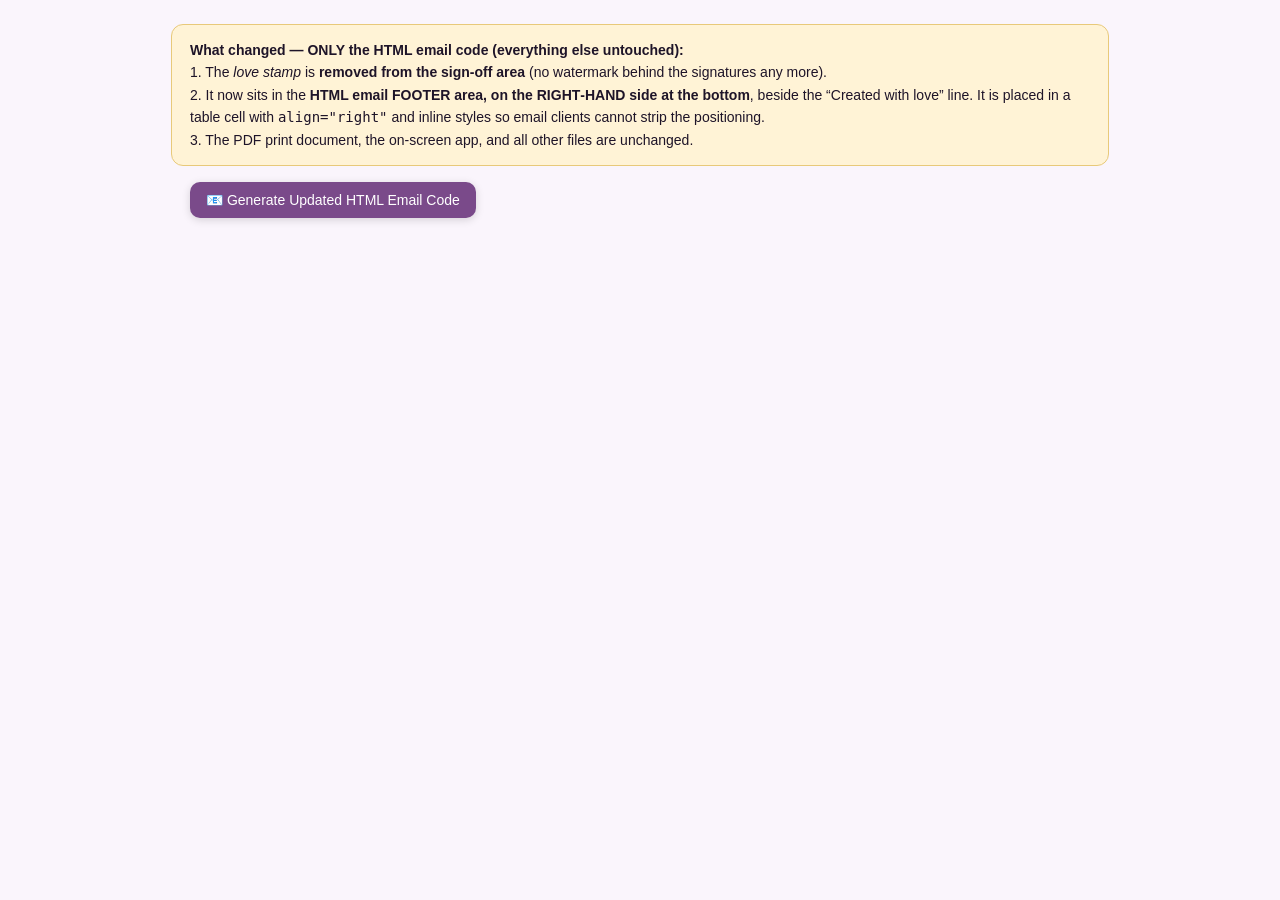
<file: updated-html-email.html>
<!DOCTYPE html>
<html lang="en">
<head>
<meta charset="UTF-8">
<meta name="viewport" content="width=device-width, initial-scale=1">
<title>UPDATED HTML EMAIL CODE — love stamp moved from sign-off to footer (right side)</title>
<style>
  body { font-family: 'Segoe UI', Arial, sans-serif; background:#faf5fc; margin:0; padding:24px; color:#1e1428; }
  .note { max-width:900px; margin:0 auto 16px auto; background:#fff3d6; border:1px solid #e8c97a;
          border-radius:12px; padding:14px 18px; font-size:14px; line-height:1.6; }
  .toolbar { max-width:900px; margin:0 auto 16px auto; display:flex; gap:10px; flex-wrap:wrap; }
  button { cursor:pointer; border:none; border-radius:10px; padding:10px 16px; font-size:14px;
           background:#7a4a8a; color:#fff; box-shadow:0 2px 8px rgba(0,0,0,.15); }
  button.secondary { background:#5a2f6a; }
  #emailModal { position:fixed; inset:0; background:rgba(20,10,30,.75); display:none;
                align-items:center; justify-content:center; z-index:99; padding:20px; }
  #emailModal.active { display:flex; }
  #emailModal .box { background:#fff; border-radius:16px; width:100%; max-width:900px; padding:18px; }
  #emailModal textarea { width:100%; height:50vh; font-family:monospace; font-size:11px;
                         border:1px solid #ccc; border-radius:8px; padding:10px; box-sizing:border-box; }
</style>
</head>
<body>

<div class="note">
  <strong>What changed — ONLY the HTML email code (everything else untouched):</strong><br>
  1. The <em>love stamp</em> is <strong>removed from the sign&#8209;off area</strong>
     (no watermark behind the signatures any more).<br>
  2. It now sits in the <strong>HTML email FOOTER area, on the RIGHT&#8209;HAND side at the bottom</strong>,
     beside the &ldquo;Created with love&rdquo; line. It is placed in a table cell with
     <code>align="right"</code> and inline styles so email clients cannot strip the positioning.<br>
  3. The PDF print document, the on-screen app, and all other files are unchanged.
</div>

<div class="toolbar">
  <button onclick="generateEmailHTML()">&#128231; Generate Updated HTML Email Code</button>
</div>

<!-- hidden inputs the generator reads (edit values here if you like) -->
<input type="hidden" id="settingDeep" value="Deep">
<input type="hidden" id="settingHoney" value="Honey">
<input type="hidden" id="settingStart" value="Jun 14, 2026">
<input type="hidden" id="settingEnd" value="Jul 14, 2026">
<input type="hidden" id="finalHoneyBonus" value="0">
<input type="hidden" id="finalDeepBonus" value="0">
<input type="hidden" id="finalSafeWords" value="None used">
<input type="hidden" id="finalFavorite" value="Not specified">
<input type="hidden" id="finalLesson" value="Not specified">
<table id="sceneBody" style="display:none"><tr><td></td></tr></table>

<!-- modal that shows the generated code for copying -->
<div id="emailModal">
  <div class="box">
    <p id="emailSubjectDisplay" style="margin:0 0 8px 0; font-weight:600;"></p>
    <textarea id="emailHTMLOutput" readonly></textarea>
    <div style="margin-top:10px; display:flex; gap:10px;">
      <button onclick="copyEmailHTML()">📋 Copy HTML</button>
      <button class="secondary" onclick="previewIt()">👁 Preview email</button>
      <button class="secondary" onclick="closeEmailModal()">✖ Close</button>
    </div>
  </div>
</div>

<script>
const LOGO_DATA_URL = '[data-uri]';
const DEEP_SIGN_DATA_URL = '[data-uri]';
const HONEY_SIGN_DATA_URL = '[data-uri]';
const STAMP_DATA_URL = '[data-uri]';

    function generateEmailHTML() {
      const deep = document.getElementById('settingDeep')?.value || 'Deep';
      const honey = document.getElementById('settingHoney')?.value || 'Honey';
      const start = document.getElementById('settingStart')?.value || 'Jun 14, 2026';
      const end = document.getElementById('settingEnd')?.value || 'Jul 14, 2026';
      const scenes = document.getElementById('sceneBody').children.length;
      const honeyBonus = document.getElementById('finalHoneyBonus')?.value || '0';
      const deepBonus = document.getElementById('finalDeepBonus')?.value || '0';
      const safeWords = document.getElementById('finalSafeWords')?.value || 'None used';
      const favorite = document.getElementById('finalFavorite')?.value || 'Not specified';
      const lesson = document.getElementById('finalLesson')?.value || 'Not specified';

      // Build tables
      function getTableHTML(id, headers) {
        const tbody = document.getElementById(id);
        if (!tbody) return '';
        const rows = tbody.querySelectorAll('tr');
        if (rows.length === 0) return '';
        let html = `<table style="width:100%; border-collapse:collapse; font-size:14px; margin-bottom:16px; border:1px solid #ddd;">`;
        html += `<thead><tr style="background:#7a4a8a; color:#fff;">`;
        headers.forEach(h => html += `<th style="padding:10px 12px; text-align:left; border-bottom:2px solid #5a2a6a;">${h}</th>`);
        html += `</tr></thead><tbody>`;
        rows.forEach(row => {
          const cells = row.querySelectorAll('td');
          if (cells.length === 0) return;
          html += `<tr>`;
          cells.forEach((cell) => {
            const input = cell.querySelector('input') || cell.querySelector('select');
            let val = input ? input.value : cell.textContent.trim();
            if (!val) val = '—';
            html += `<td style="padding:8px 12px; border-bottom:1px solid #eee; color:#222;">${val}</td>`;
          });
          html += `</tr>`;
        });
        html += `</tbody></table>`;
        return html;
      }

      const dailyHeaders = ['Date','Mood','Followed Rules?','If No, Explain','Favorite Moment','What I Want Tomorrow','How I Feel Now'];
      const domHeaders = ['Date','Mood','Led With Care?','Fulfilled Resp?','If No, Explain','Proud Of','Improve','Feelings'];
      const bonusHeaders = ['Date','Who Earned?','Why','Bonus Given','Received?','Notes'];
      const sceneHeaders = ['Date','Duration','Activities','Safe Word Used?','Rating','Aftercare?','Notes','Feelings'];
      const toyHeaders = ['Date','Toys Used','New Toy?','Toy Refused?','Notes','Feelings'];
      const debriefHeaders = ['Date','Favorite Moment','Uncomfortable?','Safe & Loved?','Want More','Want Less','Rating','Notes'];
      const weeklyHeaders = ['Week','Biggest Win','Challenge','Learned','Goal Next Week','Notes'];

      const dailyTable = getTableHTML('dailyBody', dailyHeaders);
      const domTable = getTableHTML('dominantBody', domHeaders);
      const bonusTable = getTableHTML('bonusBody', bonusHeaders);
      const sceneTable = getTableHTML('sceneBody', sceneHeaders);
      const toyTable = getTableHTML('toyBody', toyHeaders);
      const debriefTable = getTableHTML('debriefBody', debriefHeaders);
      const weeklyTable = getTableHTML('weeklyBody', weeklyHeaders);

      // Build email subject (shown in the copy modal header)
      const subject = `BDSM Contract Log Book - ${deep} & ${honey}`;
      const subjEl = document.getElementById('emailSubjectDisplay');
      if (subjEl) subjEl.textContent = 'Email version — Subject: ' + subject;

      // Build complete HTML email with subject line included
      // Sign-off date shown in the email — same "Date: DD/MM/YYYY" format as the PDF
      const soD = new Date();
      const signoffDate = 'Date: ' + String(soD.getDate()).padStart(2, '0') + '/' +
        String(soD.getMonth() + 1).padStart(2, '0') + '/' + soD.getFullYear();
      let emailHTML = `<!DOCTYPE html>
<html>
<head>
<meta charset="UTF-8">
<title>${subject}</title>
<style>
  body { font-family: 'Segoe UI', Arial, sans-serif; background: #faf5fc; padding: 30px; color: #1e1428; }
  .container { max-width: 900px; margin: 0 auto; background: #ffffff; border-radius: 24px; padding: 30px; box-shadow: 0 8px 30px rgba(0,0,0,0.08); }
  h1 { color: #6a3f7a; text-align: center; font-weight: 300; letter-spacing: 2px; border-bottom: 2px solid #e8d5f0; padding-bottom: 16px; }
  h2 { color: #5a2f6a; margin-top: 28px; border-bottom: 1px solid #e0d0e8; padding-bottom: 8px; }
  .summary { background: #f4eaf8; border-radius: 16px; padding: 16px 20px; margin: 16px 0; }
  .summary p { margin: 6px 0; }
  table { width: 100%; border-collapse: collapse; margin: 12px 0 20px; font-size: 14px; border: 1px solid #ddd; }
  th { background: #7a4a8a; color: #fff; padding: 10px 12px; text-align: left; border-bottom: 2px solid #5a2a6a; }
  td { padding: 8px 12px; border-bottom: 1px solid #eee; color: #222; }
  /* FOOTER — the love stamp now lives HERE (moved out of the sign-off area):
     a table-based footer with the credit line on the left and the LOVE STAMP
     on the RIGHT-HAND side at the bottom. Table + inline styles are used so
     every email client keeps the stamp anchored to the right even when the
     <style> block is stripped. */
  .footer { margin-top: 30px; color: #888; font-size: 13px; border-top: 1px solid #e0d0e8; padding-top: 20px; }
  .footer td.footer-credit { text-align: center; vertical-align: middle; color: #888; font-size: 13px; }
  .footer td.footer-stamp-cell { text-align: right; vertical-align: bottom; width: 200px; }
  img.footer-love-stamp { display: block; margin-left: auto; margin-right: 0; }
  .signature { display: flex; justify-content: space-around; margin-top: 20px; flex-wrap: wrap; position: relative; z-index: 1; }
  .signature div { min-width: 200px; text-align: left; }
  .signature img.sig { display: block; min-height: 56px; max-height: 72px; width: auto; max-width: 220px; margin: 2px 0 -8px 2px; }  /* COMPACT sign size — matches the on-screen & email signature scale */
  /* SIGN-OFF SECTION — CHANGED: the love stamp watermark was REMOVED from the
     sign-off area (it now lives in the email footer, right-hand side at the
     bottom). The sign-off section only holds the centred heading and the two
     compact signature columns. */
  .signoff-section { position: relative; text-align: center; overflow: hidden; }
  .signature-heading { position: relative; z-index: 1; }
  /* PDF-style sign-off dates: show today's date on the dotted line, same as the app/PDF */
  .sig-date { color: #999; white-space: nowrap; }
  @media print { .signoff-section { overflow: visible !important; } }
  .subject-line { background: #f0e6f5; padding: 10px 16px; border-radius: 8px; margin-bottom: 16px; font-size: 14px; color: #4a2a5a; border-left: 4px solid #7a4a8a; }
  .subject-line strong { color: #5a2a6a; }
</style>
</head>
<body>
<div class="container">
  <div class="subject-line">
    <strong>📧 Subject:</strong> ${subject}
  </div>
  
  <img src="${LOGO_DATA_URL}" alt="Soulmate Logo" style="display:block; margin:0 auto 12px auto; width:180px; height:180px; object-fit:contain; border-radius:50%; background:#f7eef9; padding:8px; border:1px solid #d8b8e0;">
  <h1>❤️ ${deep.toUpperCase()} & ${honey.toUpperCase()} ❤️</h1>
  <p style="text-align:center; color:#7a6a82; font-size:16px; letter-spacing:2px;">BDSM Contract Log Book</p>

  <div class="summary">
    <h2 style="margin-top:0; border-bottom:none; padding-bottom:0;">📊 Summary</h2>
    <p><strong>Contract Period:</strong> ${start} — ${end}</p>
    <p><strong>Total Scenes:</strong> ${scenes}</p>
    <p><strong>Bonuses Earned (${honey}):</strong> ${honeyBonus}</p>
    <p><strong>Bonuses Earned (${deep}):</strong> ${deepBonus}</p>
    <p><strong>Safe Words Used:</strong> ${safeWords}</p>
    <p><strong>Favorite Scene:</strong> ${favorite}</p>
    <p><strong>Biggest Lesson:</strong> ${lesson}</p>
  </div>

  ${dailyTable ? `<h2>📋 Daily Submission Log</h2>${dailyTable}` : ''}
  ${domTable ? `<h2>👑 Dominant Journal</h2>${domTable}` : ''}
  ${bonusTable ? `<h2>⭐ Bonus Tracker</h2>${bonusTable}` : ''}
  ${sceneTable ? `<h2>🔥 Scene Summary</h2>${sceneTable}` : ''}
  ${toyTable ? `<h2>⚙️ Toy Usage Log</h2>${toyTable}` : ''}
  ${debriefTable ? `<h2>💬 Debrief Summary</h2>${debriefTable}` : ''}
  ${weeklyTable ? `<h2>📅 Weekly Reflection</h2>${weeklyTable}` : ''}

  <!-- CHANGED: the love stamp was REMOVED from this sign-off area and now
       lives in the email FOOTER below, pinned to the RIGHT-HAND side at the
       bottom. The sign-off area only has the heading + the two signatures. -->
  <div class="signoff-section" style="margin-top:30px; border-top:2px solid #e8d5f0; padding-top:20px; position:relative; text-align:center; overflow:hidden;">
    <h2 class="signature-heading" style="position:relative; z-index:1;">✍️ Sign‑off</h2>
    <div class="signature" style="position:relative; z-index:1;">
      <div class="sig-block"><strong class="sig-label">${deep}'s Signature:</strong><img class="sig sig-img" src="${DEEP_SIGN_DATA_URL}" alt="${deep}'s Signature" style="display:block; min-height:56px; max-height:72px; width:auto; max-width:220px; margin:2px 0 -8px 2px;"><span class="sig-line" style="color:#999;">_________________</span>&nbsp;&nbsp;<span class="sig-date" style="color:#999;">${signoffDate}</span></div>
      <div class="sig-block"><strong class="sig-label">${honey}'s Signature:</strong><img class="sig sig-img" src="${HONEY_SIGN_DATA_URL}" alt="${honey}'s Signature" style="display:block; min-height:56px; max-height:72px; width:auto; max-width:220px; margin:2px 0 -8px 2px;"><span class="sig-line" style="color:#999;">_________________</span>&nbsp;&nbsp;<span class="sig-date" style="color:#999;">${signoffDate}</span></div>
    </div>
  </div>

  <!-- FOOTER: the love stamp moved here from the sign-off area — it sits on
       the RIGHT-HAND side at the bottom of the email (all positioning is
       inline + table-based so email clients cannot strip it). -->
  <table class="footer" role="presentation" cellpadding="0" cellspacing="0" style="width:100%; border-collapse:collapse; margin-top:30px; border-top:1px solid #e0d0e8; padding-top:20px;">
    <tr>
      <td class="footer-credit" style="text-align:center; vertical-align:middle; color:#888; font-size:13px; padding:8px 12px; border:none;">
        <i>❤️ Created with love by ${deep} &amp; ${honey} ❤️</i>
      </td>
      <td class="footer-stamp-cell" align="right" valign="bottom" width="200" style="text-align:right; vertical-align:bottom; width:200px; padding:8px 0 0 0; border:none;">
        <img class="footer-love-stamp" src="${STAMP_DATA_URL}" alt="Love Stamp" width="180" height="81" align="right" hspace="0" vspace="0" border="0" style="display:block; margin-left:auto; margin-right:0; width:180px; max-width:180px; height:81px; object-fit:contain; transform:rotate(-4deg); opacity:0.9; border:none; background:transparent;">
      </td>
    </tr>
  </table>
</div>
</body>
</html>`;

      document.getElementById('emailHTMLOutput').value = emailHTML;
      document.getElementById('emailModal').classList.add('active');
      showToast('📧 Email HTML generated! Tap "Copy HTML" to copy it.');
    }

/* ---- helpers so this standalone file works on its own ---- */
function showToast(msg){ console.log(msg); }
function copyEmailHTML(){
  const ta = document.getElementById('emailHTMLOutput');
  if(!ta || !ta.value){ alert('Generate the HTML first'); return; }
  ta.focus(); ta.select();
  if (navigator.clipboard && navigator.clipboard.writeText) {
    navigator.clipboard.writeText(ta.value).then(function(){ alert('📋 HTML copied to clipboard!'); });
  } else { try{document.execCommand('copy');}catch(e){} alert('📋 HTML copied to clipboard!'); }
}
function previewIt(){
  var w = window.open('', '_blank');
  w.document.write(document.getElementById('emailHTMLOutput').value);
  w.document.close();
}
function closeEmailModal(){ document.getElementById('emailModal').classList.remove('active'); }
</script>
</body>
</html>
</file>
